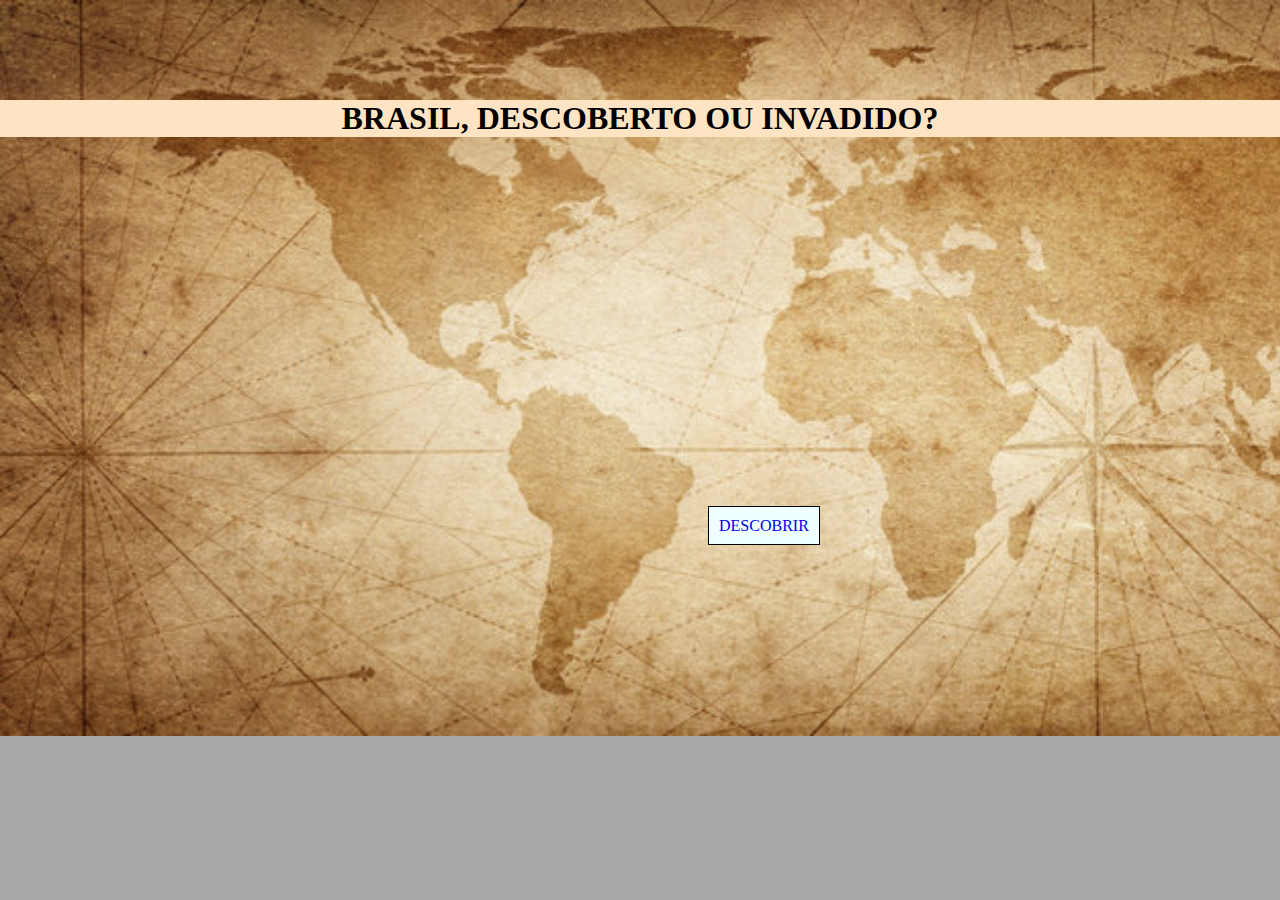
<file: index.html>
<!DOCTYPE html>
<html lang="PT-BR">
<head>
    <meta charset='UTF-8'>
    <meta http-equiv='X-UA-Compatible' content='IE=edge'>
    <link rel="shortcut icon" href="ico/favicon.ico" type="image/x-icon">
    <title>DescoBrasil</title>
    <meta name='viewport' content='width=device-width, initial-scale=1'>
    <link rel='stylesheet' type='text/css' media='screen' href='main.css'>
    <script src='main.js'></script>
    <style>

        body{
            background-image: url("imagens/ig.jpg");
            background-repeat: no-repeat;
            background-size: 1700px
        }
     .btn-link{
        text-decoration: none;
        text-align: center;
        position: relative;top: 480px; left: 708px;
        border: 1px solid black;
        padding: 10px;
        font-size: large 19px;
        font-family: 'Times New Roman', Times, serif;
        background-color: azure;
        text-transform: uppercase;
     }
     .text {
        text-align: center;
        position: relative;top: 100px;
        background-color: bisque;
     }
    </style>
</head>
<body>

<h1 class="text">BRASIL, DESCOBERTO OU INVADIDO?</h1>
<a class="btn-link" href="prototipo.html">DESCOBRIR</a>
</body>
</html>
</file>
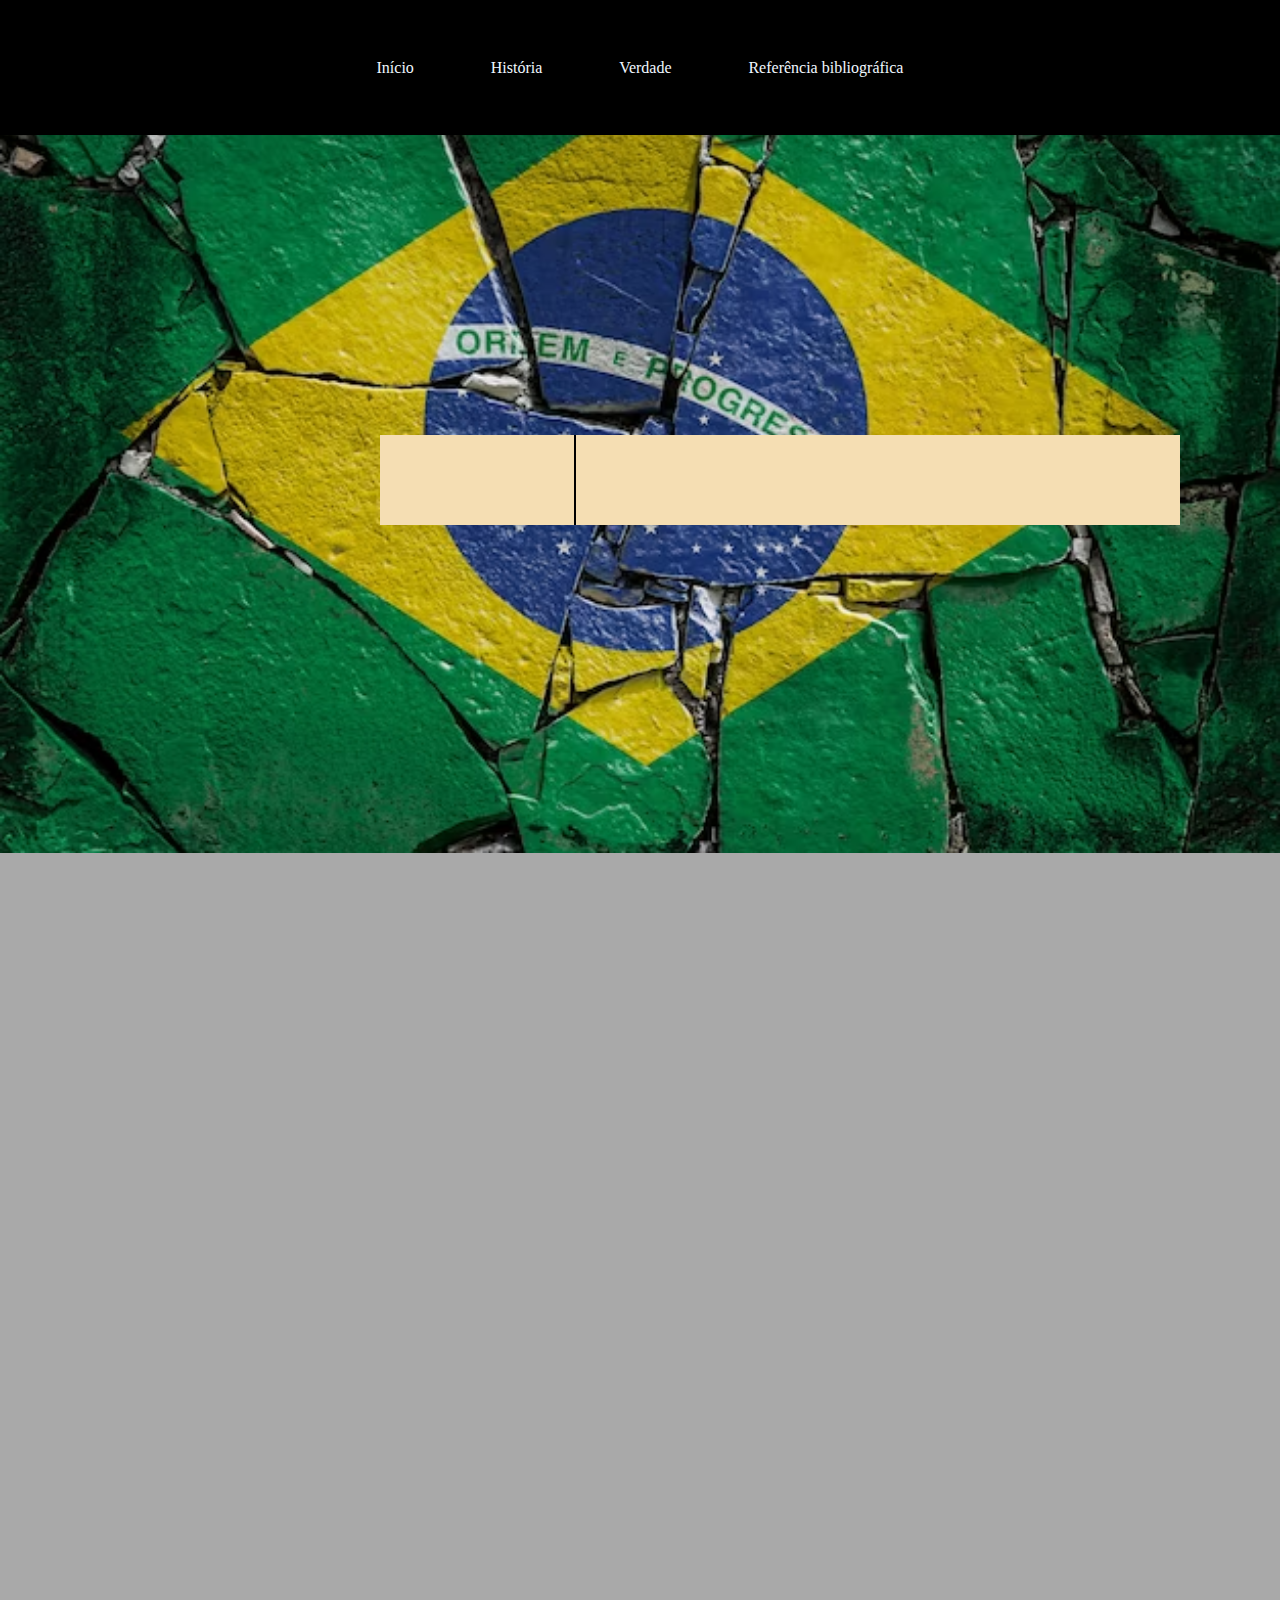
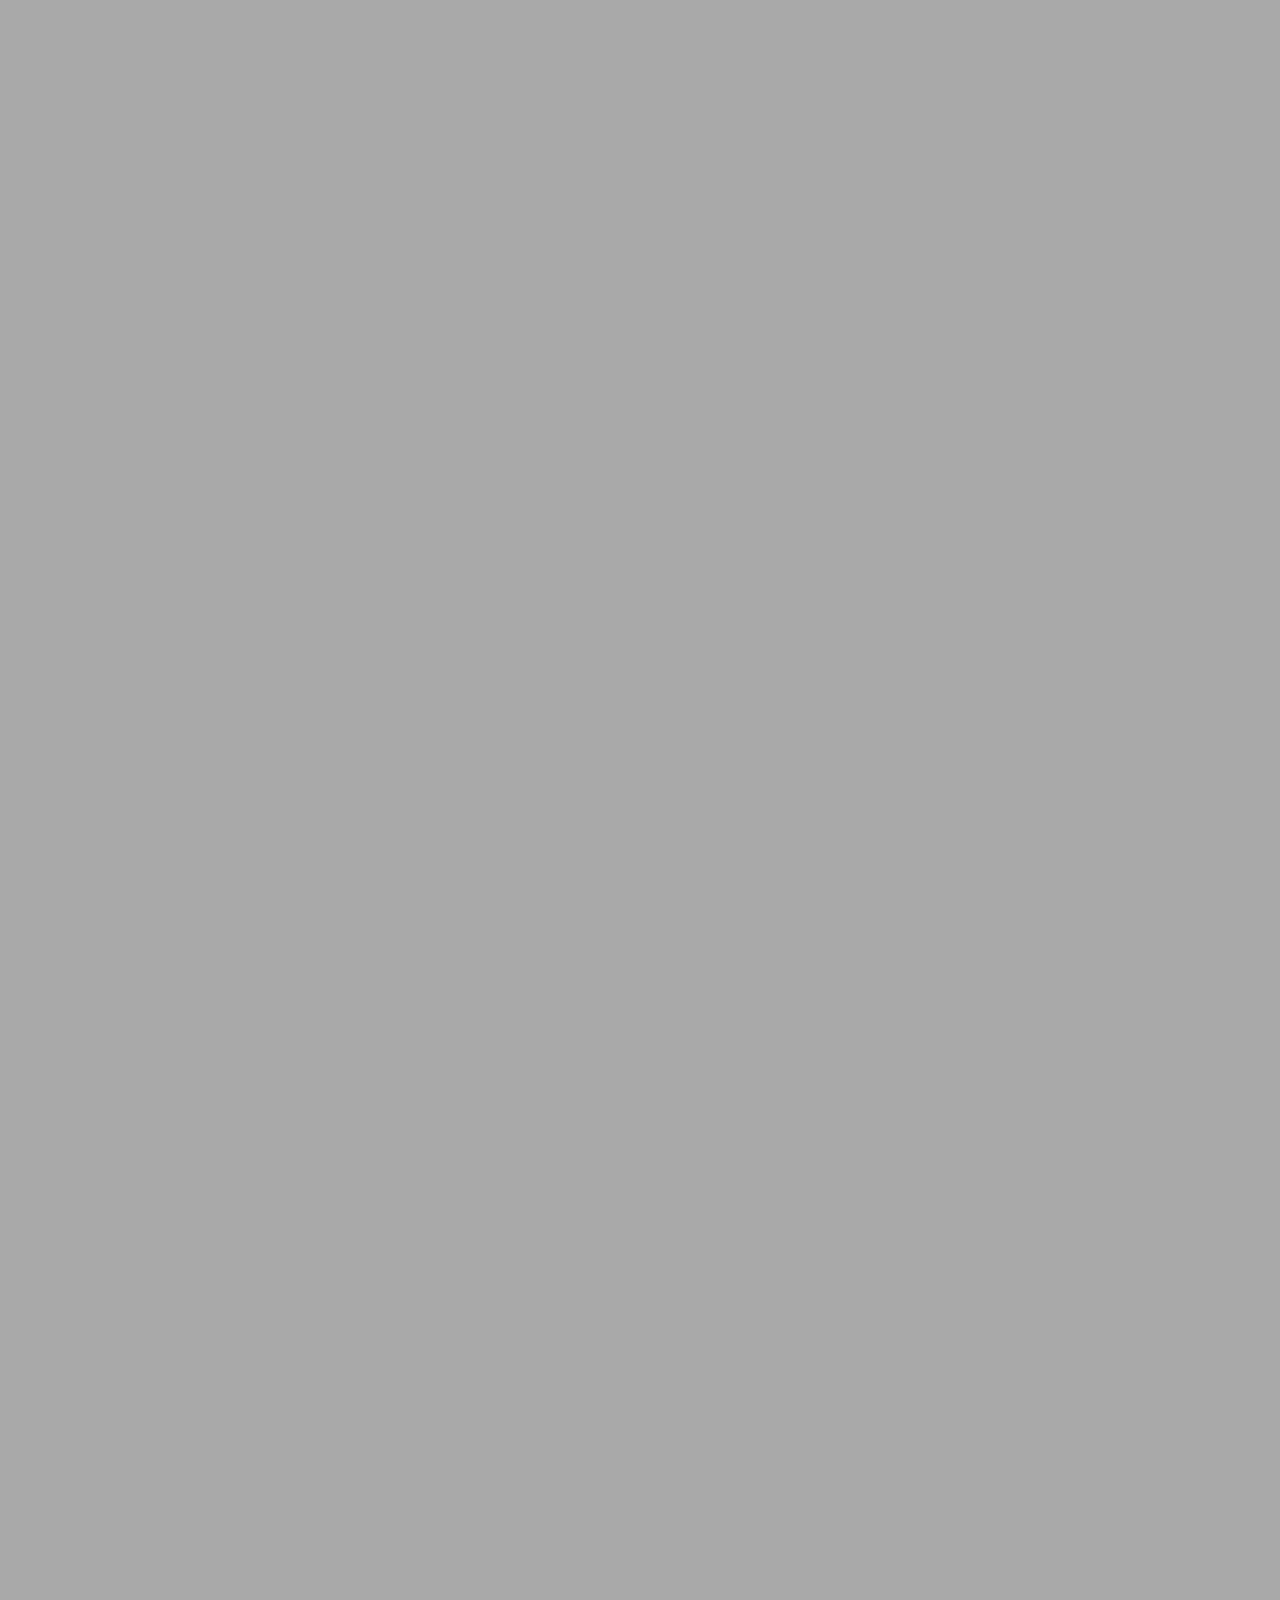
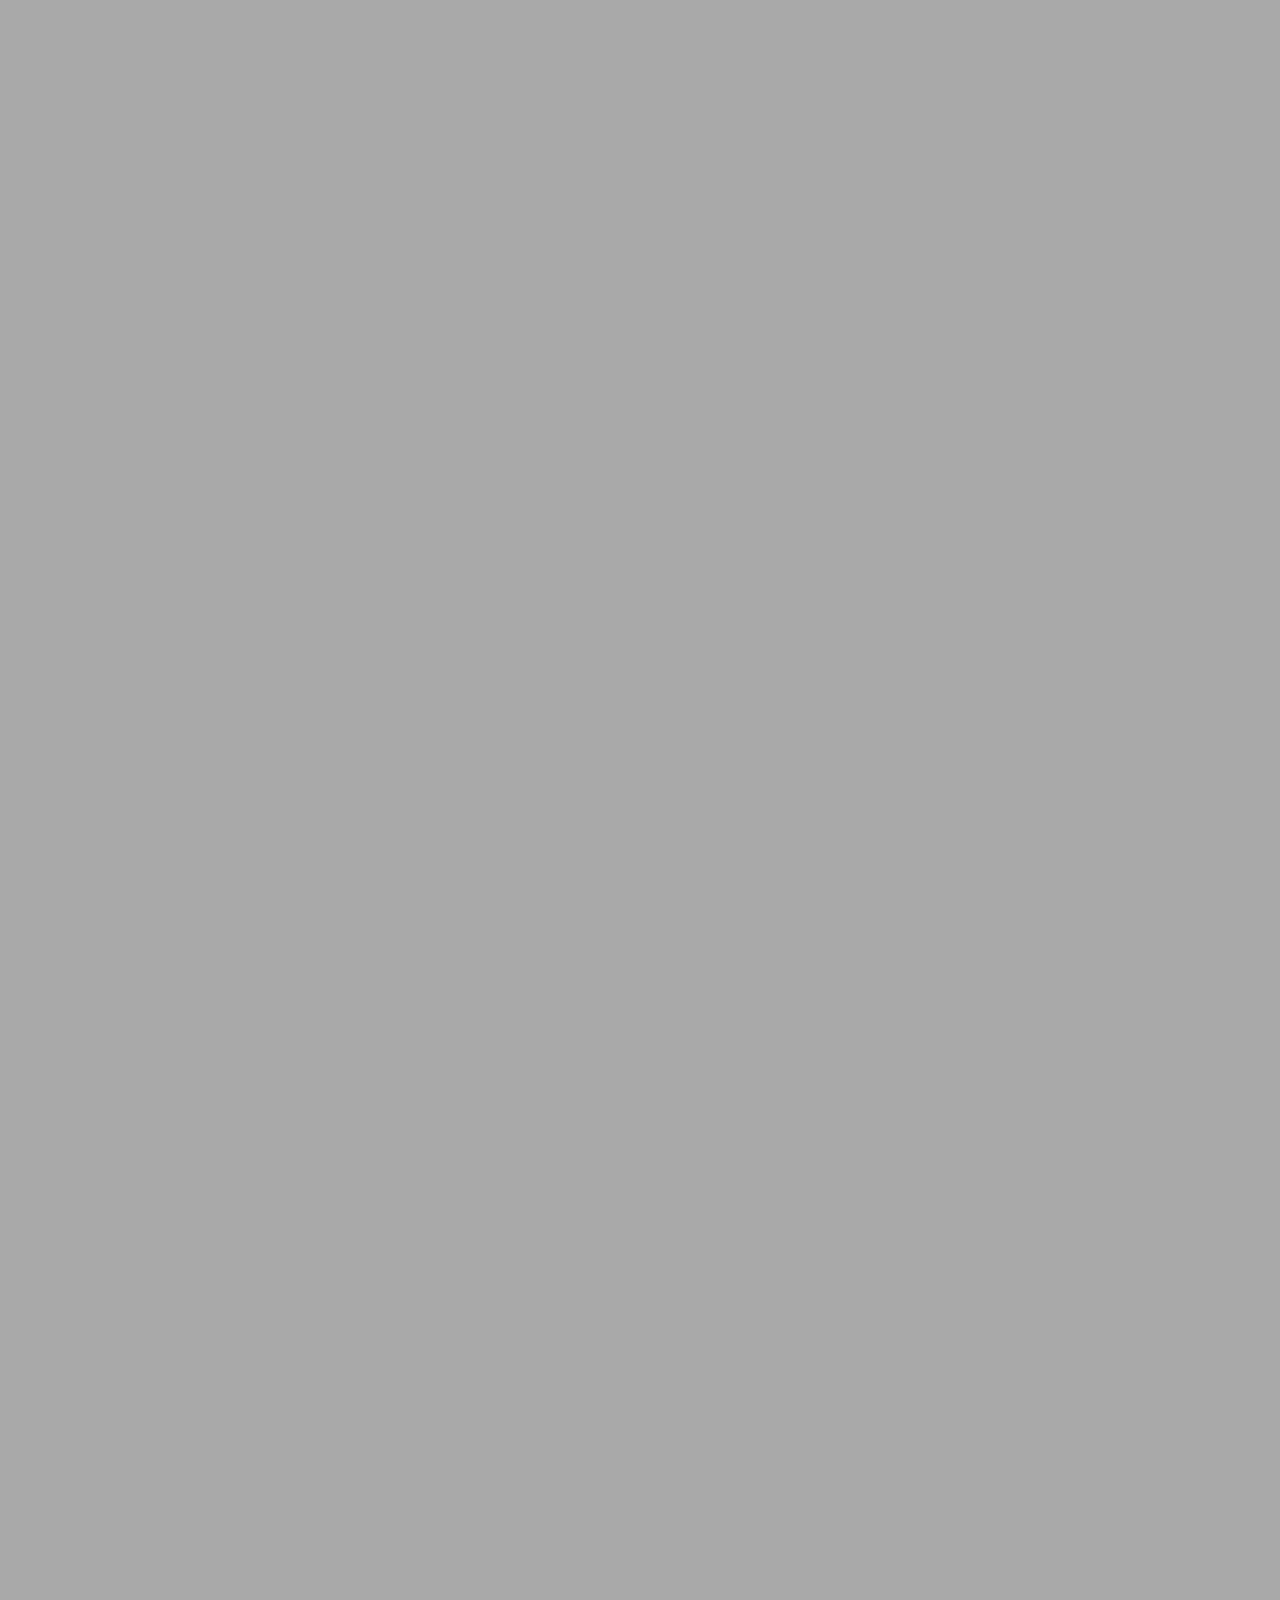
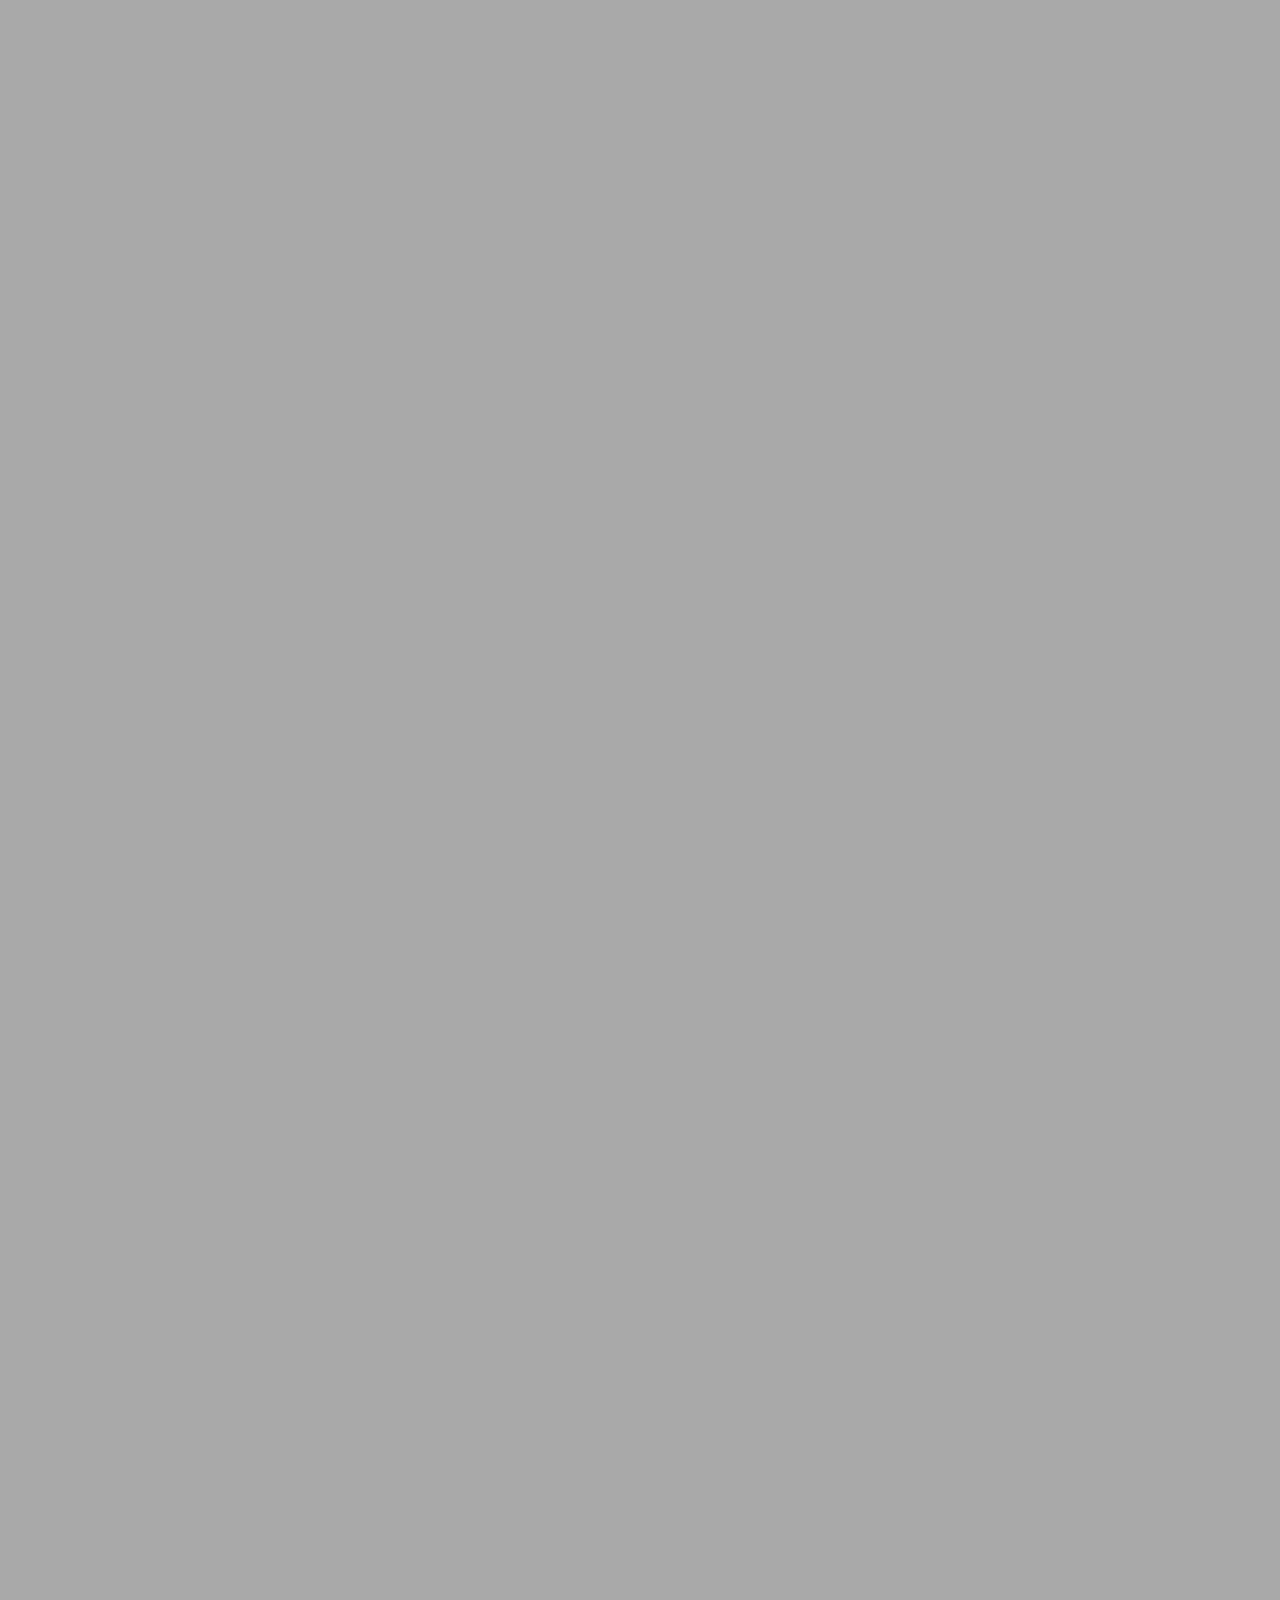
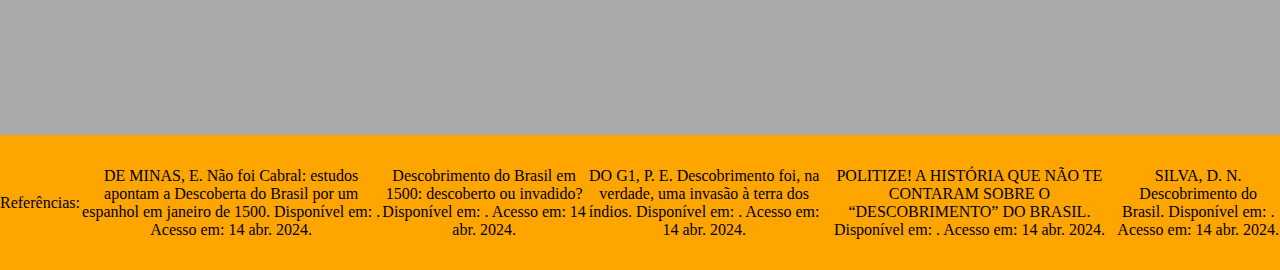
<file: prototipo.html>
<!DOCTYPE html>
<html>
<head>
    <meta charset='utf-8'>
    <meta http-equiv='X-UA-Compatible' content='IE=edge'>
    <link rel="shortcut icon" href="ico/favicon.ico" type="image/x-icon">
    <title>DescoBrasil</title>
    <meta name='viewport' content='width=device-width, initial-scale=1'>
    <link rel='stylesheet' type='text/css' media='screen' href='main.css'>
    <script src='main.js' defer></script>
    
</head>
<body>
        <header id="start" class="topo">

            <a class="inicio" href="#start">Início</a> 
            |||||||||||||||||||||||| 
            <a class="a3" href="#texto1">História</a> 
            |||||||||||||||||||||||| 
            <a class="a2" href="#texto2">Verdade</a>
            |||||||||||||||||||||||| 
            <a class="a4" href="#rb">Referência bibliográfica</a>
            <a href="#start" class="ets">Voltar ao Topo</a>
        </header>
        <main>
            <div class="wrapper">
                <div class="texto-dinamico">
                  <ul>
                    <li><span>PENSE</span></li>
                    <li><span>PESQUISE</span></li>
                    <li><span>ANALISE</span></li>
                    <li><span>DESCUBRA</span></li>
                  </ul>
                </div>
              </div>
                
            
            <br><br><br><br><br><br><br><br><br><br><br><br><br><br>
            <br><br><br><br><br><br><br><br><br><br><br><br><br><br><br><br><br><br><br>
            <section class="hidden" id="sec0">
                <h1 class="CH" id="texto1">CONTEXTO HISTÓRICO</h1>
                <h3>1.Intordução</h3>
            <div class="conteudo">
                <div class="imagem">
                    <img class="tx1" src="imagens/dg.webp" alt="" height="300px">
                </div>
            <wbr
                <div class="texto">
                    O dia 22 de abril de 1500 fica registrado na história brasileira como o dia em que os portugueses chegaram ao Brasil. A expedição portuguesa, às vezes chamada de “Descoberta do Brasil”, consistia originalmente em 13 navios e  era liderada pelo capitão Pedro Álvarez Cabral.   A notícia da expedição portuguesa e da descoberta do Brasil foi relatada pelo expedicionário Pero Vaz de Caminha. Os portugueses permaneceram em solo brasileiro até  2 de maio de 1500, quando seguiram para a Índia,  objetivo principal da expedição. A chegada dos portugueses ao Brasil é um dos resultados finais das grandes navegações, a exploração oceânica que se deu ao longo de todo o século XV. Apesar dos espanhóis terem chegado ao continente americano primeiro, os portugueses são considerados os pioneiros nesse processo de exploração, fazendo grandes “descobertas” nesse período.
                </div>
            </section>
            <section class="hidden" id="sec1">
                <h3 class="Pioneirismo">2.Pioneirismo de Portugal</h3>
                <div>
                    <img class="navio" src="imagens/navio.jpg" alt="" height="500px">
                </div>
                <div class="texto1">
        

                    O papel fundamental dos portugueses tem sido estudado por historiadores e evidenciado por fatores políticos, econômicos e geográficos. A primeira ênfase está na estabilidade política e no facto de Portugal ter um território unificado há séculos. Quanto ao território, os portugueses expulsaram os mouros em 1249. Além de ser um território unificado, Portugal mantém um sistema político estável e livre de conflitos desde o início da dinastia de Avis no final do século XIV, quando João, Senhor de Avis, foi coroado Rei de Portugal.

                    Estes desenvolvimentos tecnológicos proporcionaram melhorias na navegação marítima que foram essenciais para os portugueses explorarem os mares. Este estudo aborda a importância da expansão comercial, militar e religiosa de Portugal. Em termos de comércio, Lisboa foi um centro comercial muito importante para os portugueses. O interesse por produtos exóticos como especiarias é o que mais move os portugueses.

                    Para atingir este objetivo, Portugal decidiu explorar a costa do continente africano para encontrar uma rota para a Índia.
                </div>
            </section>
            <section class="hidden" id="sec2">
                <h3 class="cea">3. Chegada dos Europeus à América</h3>
                <img src="imagens/europeus.webp" alt="europeus" class="europeus">
                <div class="texto2">
                    No contexto destas expedições atlânticas, a Espanha decidiu investir em exploradores que decidiram navegar do Oeste e chegar às Índias. Foi o genovês Cristóvão Colombo quem foi rejeitado pelos portugueses. Ele liderou três navios financiados pelos espanhóis que chegaram à América em 12 de outubro de 1492.  À medida que se espalhavam as notícias da descoberta de novas terras no Oeste, Portugal e Espanha iniciaram uma disputa diplomática sobre o controle de quaisquer novas terras que pudessem ser descobertas. Esta disputa levou à bula papal de 1493 conhecida como Bula Inter Caetera, que limitou novas divisões de terras entre os dois países. Portugal, insatisfeito com o resultado deste tratado, iniciou novas negociações com Espanha e concluiu o Tratado de Tordesilhas em 1494. Este tratado estabeleceu uma rota imaginária a 370 léguas de Cabo Verde. ilha. A terra ocidental (esquerda) é a Espanha, e a terra oriental (direita) é Portugal.
                </div>
            </section>
            <section class="hidden" id="sec3">
                <iframe width="560" height="315" src="https://www.youtube.com/embed/mDKN7U2FXs0?si=YEWadYtv0mMqpyVa" title="YouTube video player" frameborder="0" allow="accelerometer; autoplay; clipboard-write; encrypted-media; gyroscope; picture-in-picture; web-share" referrerpolicy="strict-origin-when-cross-origin" allowfullscreen class="video"></iframe>
                <div>
                    <h3 class="vdd" id="texto2">MAS FOI EXATAMENTE ASSIM QUE ACONTECEU?</h3>
                    <h4 class="vid">Descubra tudo no vídeo abaixo:</h4>

                    <p>Cabral chegou a Porto Seguro, na Bahia, com 13 navios e 1.400 homens, entre marinheiros, engenheiros de navegação, escriturários, cozinheiros, padres e ajudantes. Saíram de Portugal em busca da Índia, chegando ao litoral sul da Bahia em 22 de abril de 1500. Só desembarcaram no dia 23, quando se descobriu que o terreno não estava desabitado. Aproximadamente 3 milhões de povos indígenas, ou índios, já viviam no Brasil.</p>
                    <p>
                        “Isso deturpa a visão tradicional de que se trata de uma descoberta. Na verdade, Portugal não descobriu o Brasil, mas ocupou, invadiu e conquistou diversas tribos indígenas. Se o Brasil já tivesse uma população indígena local, isso teria sido menos uma descoberta e mais uma conquista. A comunidade estava dividida em vários países, dos quais quatro grupos eram  os mais representativos. O povo Tupi vive no litoral e em partes do interior, e o povo Macroje vive no norte da Bacia Amazônica. Povo Arawak das Terras Altas Centrais. e Calliris, também da região amazônica.  Algumas destas civilizações continuaram a viver como viviam na era Paleolítica, produzindo apenas o que necessitavam para a sobrevivência e não tendo excedentes. “Parte do povo Tupi já estava em transição do Paleolítico e praticava uma agricultura rudimentar nas chamadas fazendas brancas, onde se cultivava mandioca, inhame e feijão. Se estas comunidades não gerarem excedentes, não haverá comércio entre elas”, sublinhou Paulo Chávez.  Não foi apenas a falta de comércio  que moldou a vida dos índios e dos portugueses. Até então, as comunidades primitivas do Brasil nada sabiam sobre a escravidão.
                    </p>
                    <p>
                    “Ao contrário dos africanos que foram escravizados na guerra,  os inimigos da Índia foram submetidos ao canibalismo e ao canibalismo litúrgico. Estas comunidades mostraram coragem e habilidade comendo a carne dos seus inimigos, e os guerrilheiros “Eu acreditava que as pessoas poderiam adquirir habilidades e outras virtudes”, disse o diz o professor.  Outro aspecto prático é o infanticídio. Quando os gêmeos nasceram, os bebês foram sacrificados porque eram considerados representativos do bem e do mal. As civilizações primitivas do Brasil, embora diferentes entre si,  tinham muitas semelhanças, como a pintura corporal, a dança, a música e a  produção de instrumentos de sopro, como flautas e apitos, e de instrumentos de percussão, como tambores e outros pandeiros.
                </p> 
                </div>
            </section>
        </div>
    </section>
        </main>
    

<footer id="rb" class="rb">
Referências:
<p>
DE MINAS, E. Não foi Cabral: estudos apontam a Descoberta do Brasil por um espanhol em janeiro de 1500. Disponível em: <https://www.em.com.br/app/noticia/turismo/2019/08/08/interna_turismo,1075787/ha-cinco-seculos-navegantes-europeus-zarparam-para-explorar-o-mundo.shtml>. Acesso em: 14 abr. 2024.
</p>
<p>
Descobrimento do Brasil em 1500: descoberto ou invadido? Disponível em: <https://www.politize.com.br/descobrimento-do-brasil/>. Acesso em: 14 abr. 2024.
</p>
<p>
DO G1, P. E. Descobrimento foi, na verdade, uma invasão à terra dos índios. Disponível em: <https://g1.globo.com/pernambuco/vestibular-e-educacao/noticia/2013/10/descobrimento-foi-na-verdade-uma-invasao-terra-dos-indios.html>. Acesso em: 14 abr. 2024.
</p>
<p>
POLITIZE! A HISTÓRIA QUE NÃO TE CONTARAM SOBRE O “DESCOBRIMENTO” DO BRASIL. Disponível em: <https://www.youtube.com/watch?v=mDKN7U2FXs0>. Acesso em: 14 abr. 2024.
</p>
<p>
SILVA, D. N. Descobrimento do Brasil. Disponível em: <https://www.historiadomundo.com.br/idade-moderna/descobrimento-do-brasil.htm>. Acesso em: 14 abr. 2024.
</p>

</section>
</body>
<script src="main.js"></script>
</html>
</file>
<file: main.css>
*
{
    margin: 0;
    padding: 0;
}
body
{
background-image: url(imagens/brb.avif);
background-repeat: no-repeat;
background-size: 100%;
background-color: darkgrey;
}
header
{
background: black;
text-align: center;
}
footer
{
background: orange;
text-align: center;
height: 100vh;

}
header,
footer
{
display: flex; 
align-items: center;
height: 15vh;
justify-content: center;

}
.a2
{
text-decoration: none;
color: aliceblue;

}
.a3
{
text-decoration: none;
color: aliceblue;
}
.a4
{
text-decoration: none;
color: aliceblue;
}
.inicio
{
text-decoration: none;
color: aliceblue;

}
.texto1
{
background-color: aliceblue;

}
main
{
height: 700vh;
margin: 50px;
width: 800px;
font-size: 20px;

}
.conteudo{
    display: table;
    
}
.imagem{
    display: table-cell;
    float: left;
    margin-right: 20px;
}
.texto{
    display: table-cell;
    float: right;
    width: 200px;
    
}
.CH{
    font-size: 50px;
    text-align: center;
    position: relative;top: -100px;
}
h3{
    position: relative;
    font-size: xx-large;
}
.hidden{
    opacity: 0;
    filter: blur(15px);
    transition: all 0.5s;
    transform: translateX(-100%);
}
.show{
    opacity: 1;
    filter: blur(0px);
    transition: all 0.5s;
    transform: translateX(0);
}
.navio{
    position: relative;left: 100px;

}
.texto1{
    background: none;
    position: relative;
    margin: 1px;
    
}
.Pioneirismo{
    position: relative;
}
.texto2{
    position: relative;
}
.cea{
    position: relative;
}
.europeus{
    position: relative;
}
html{
    scroll-behavior: smooth;
}
.ets{
    text-decoration: none;
color: aliceblue;
position: fixed;left: 1400px;
background: forestgreen;
}
#sec0{
    position: relative;top: 200px;
}
#sec1{
    position: relative;top: 300px;
}
#sec2{
    position: relative;top: 400px;
}
#sec3{
    position: relative;top: 600px;
    background: burlywood;
    
}
.video{
    position: relative;top: 100px;
    height: 500px;
    width: 700px;
}
.vdd{
    position: relative;top: -600px;
    background-color: burlywood;
    font-size: 50px;
}
h4{
    position: relative;top: -600px;
}
.wrapper{
    display: flex;
    overflow: hidden;
    min-width: 500px;
    justify-content: center;
    position: relative;top: 250px;left: 330px;
    background: wheat;
}
.wrapper .texto-dinamico{
    margin-left: 15px;
   height: 90px;
    
}
.wrapper .texto-dinamico li{
    font-size: 80px;
    list-style: none;
    top: 0;
    position: relative;
    animation: slide 8s steps(4) infinite;
    
}

@keyframes slide {
    100%{
        top: -368px;
    }
}
.wrapper .texto-dinamico li::after{
    content: '';
    position: absolute;
    left: 0;
    background-color: wheat;
    width: 100%;
    height: 100%;
    border-left: 2px solid;
    animation: typing 2s steps(15) infinite;
}

@keyframes typing {
    40%, 60%{
        left: 105%;
    }
    100%{
        left: 0;
    }
}
.wrapper .texto-dinamico li:nth-of-type(1)::after {
    animation-name: typing-short1;
}
.wrapper .texto-dinamico li:nth-of-type(3)::after{
    animation-name: typing-short2;
}
.wrapper .texto-dinamico li:nth-of-type(2)::after{
    animation-name: typing-short3;
}
@keyframes typing-short1 {
    40%, 60%{
        left: 63%;
    }
    100%{
        left: 0;
    }
}
@keyframes typing-short2 {
    40%, 60%{
        left: 84%;
    }
    100%{
        left: 0;
    }
}
@keyframes typing-short3 {
    40%, 60%{
        left: 90%;
    }
    100%{
        left: 0;
    }
}
</file>
